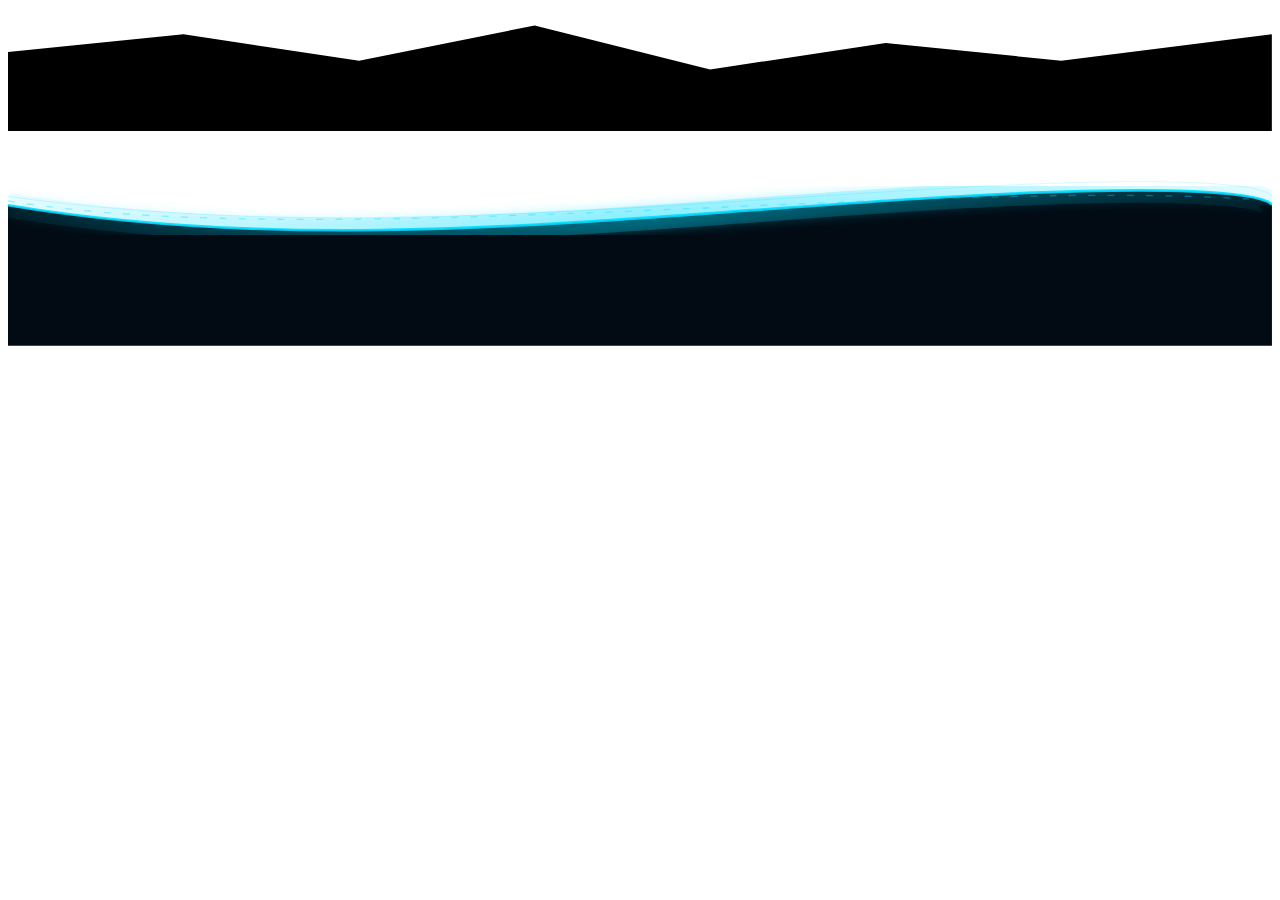
<file: essai.html>
<!DOCTYPE html>
<html lang="en">
<head>
    <meta charset="UTF-8">
    <meta name="viewport" content="width=device-width, initial-scale=1.0">
    <title>Document</title>
</head>
<body>
    <svg viewBox="0 0 1440 140" preserveAspectRatio="none">
  <path d="
    M0,50 
    L200,30 
    L400,60 
    L600,20 
    L800,70 
    L1000,40 
    L1200,60 
    L1440,30 
    L1440,140 
    L0,140 
    Z" />
</svg>
<svg viewBox="0 0 1440 240"
     xmlns="http://www.w3.org/2000/svg"
     preserveAspectRatio="none">

  <defs>
    <!-- Glow hologramme -->
    <filter id="glow">
      <feGaussianBlur stdDeviation="6" result="blur"/>
      <feMerge>
        <feMergeNode in="blur"/>
        <feMergeNode in="SourceGraphic"/>
      </feMerge>
    </filter>

    <!-- Dégradé futuriste -->
    <linearGradient id="holoGradient" x1="0" y1="0" x2="1" y2="0">
      <stop offset="0%" stop-color="rgba(0,220,255,0.1)" />
      <stop offset="50%" stop-color="rgba(0,220,255,0.5)" />
      <stop offset="100%" stop-color="rgba(0,220,255,0.1)" />
    </linearGradient>
  </defs>

  <!-- Fond découpé -->
  <path fill="#020b14"
        d="M0,80 
           C360,140 720,90 1080,70 
           S1440,80 1440,80 
           L1440,240 
           L0,240 
           Z" />

  <!-- Lueur large -->
  <path fill="none"
        stroke="url(#holoGradient)"
        stroke-width="28"
        filter="url(#glow)"
        opacity="0.6"
        d="M0,80
           C360,140 720,90 1080,70
           S1440,80 1440,80" />

  <!-- Ligne principale -->
  <path fill="none"
        stroke="rgba(0,220,255,0.9)"
        stroke-width="3"
        d="M0,80
           C360,140 720,90 1080,70
           S1440,80 1440,80" />

  <!-- Ligne secondaire (scan) -->
  <path fill="none"
        stroke="rgba(0,220,255,0.35)"
        stroke-width="1.5"
        stroke-dasharray="8 14"
        d="M0,75
           C360,135 1080,45 1440,75" />

  <!-- Ligne fine haute -->
  <path fill="none"
        stroke="rgba(0,220,255,0.2)"
        stroke-width="1"
        d="M0,70
           C360,120 720,80 1080,60
           S1440,70 1440,70" />

</svg>

</body>
</html>
</file>
